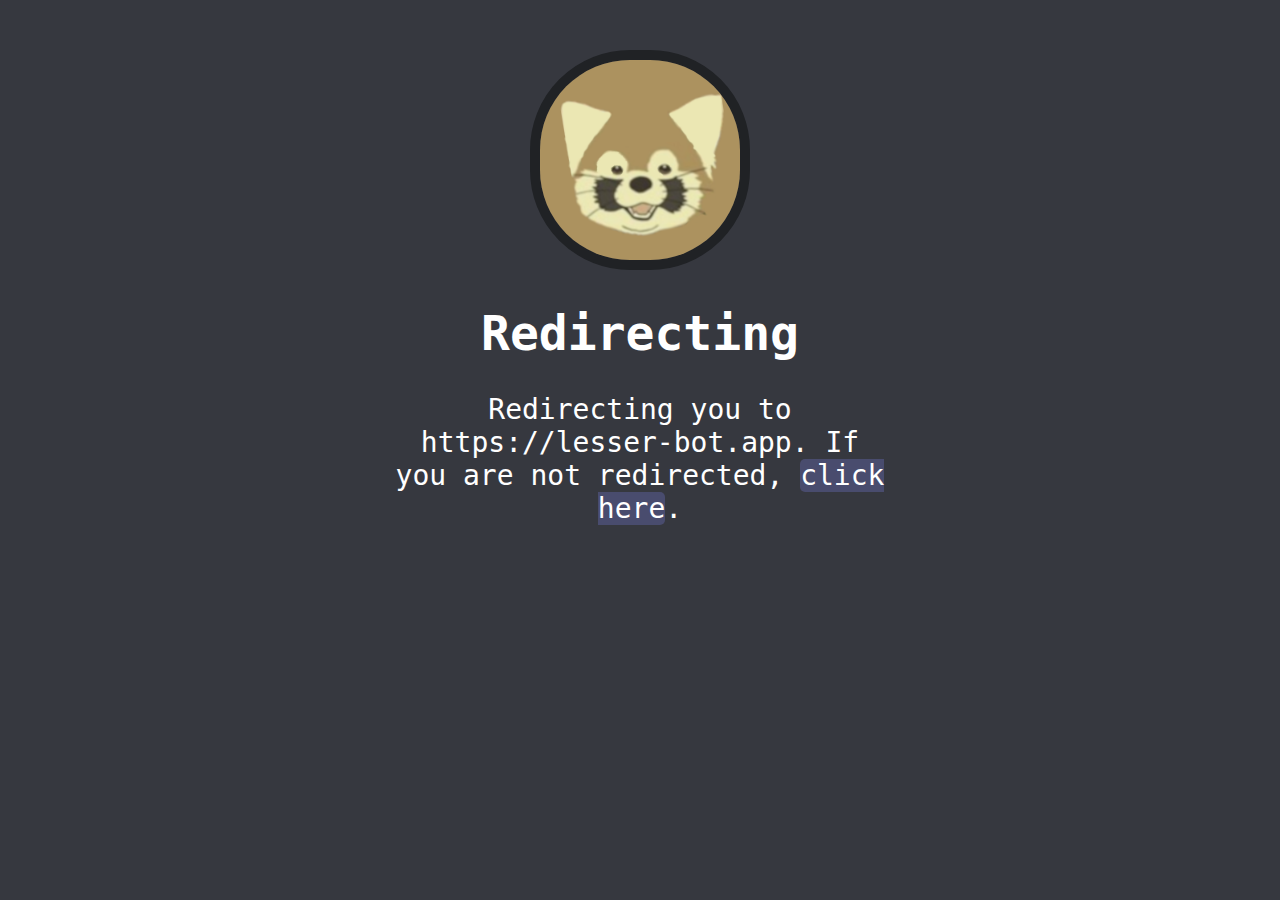
<file: index.html>
<!DOCTYPE HTML>
<html>
<head>
   <title>Redirecting | lesser-bot</title>
   <link rel="stylesheet" href="style.css">
   <meta charset="UTF-8">
   <meta name="viewport" content="width=device-width, initial-scale=1.0">
   <meta name="description" content="lesser-bot content delivery">
   <link rel="icon" href="lesser-bot-favico.png">
   <meta http-equiv = "refresh" content = "2; url = https://lesser-bot.app"/>
</head>
<body>
   <div class=lesser-bot-badge>
      <img src="lesser-bot-icon.png">
      <h1>Redirecting</h1>
      <p>Redirecting you to https://lesser-bot.app. If you are not redirected, <a href="https://lesser-bot.app">click here</a>.</p>
   </div>
</body>
</html>
</file>
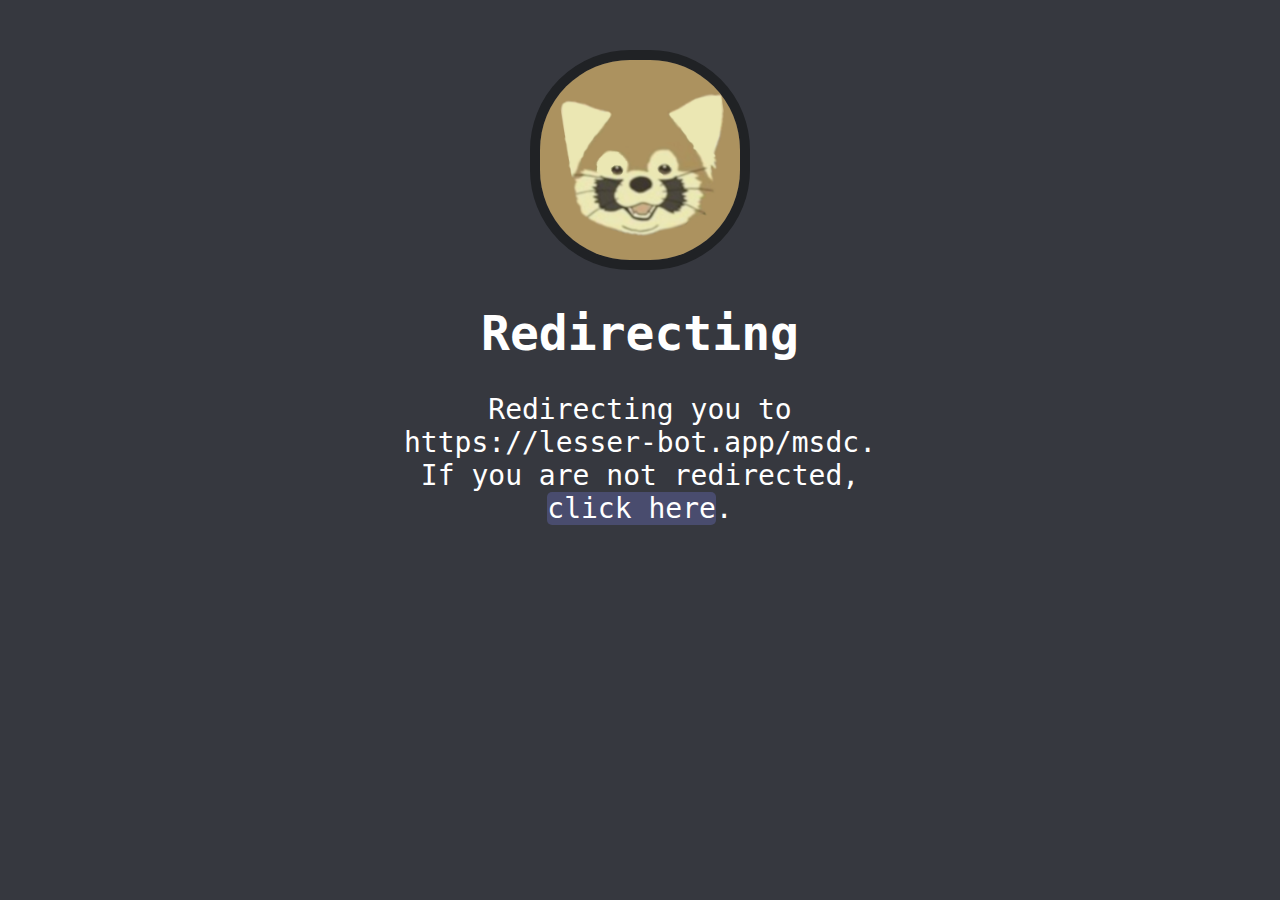
<file: msdc/index.html>
<!DOCTYPE HTML>
<html>
<head>
   <title>Redirecting | lesser-bot</title>
   <link rel="stylesheet" href="../style.css">
   <meta charset="UTF-8">
   <meta name="viewport" content="width=device-width, initial-scale=1.0">
   <meta name="description" content="lesser-bot content delivery">
   <link rel="icon" href="../lesser-bot-favico.png">
   <meta http-equiv = "refresh" content = "2; url = https://lesser-bot.app/msdc"/>
</head>
<body>
   <div class=lesser-bot-badge>
      <img src="../lesser-bot-icon.png">
      <h1>Redirecting</h1>
      <p>Redirecting you to https://lesser-bot.app/msdc. If you are not redirected, <a href="https://lesser-bot.app/msdc">click here</a>.</p>
   </div>
</body>
</html>
</file>
<file: style.css>
html
{
	background-color: #36383f;
	font-family: monospace;
}

body
{
	max-width: 500px;
	margin: auto;
}

a
{
	text-decoration: none;
	background-color: #494c6e;
	color: #ffffff;
	border-radius: 5px;
}

a:hover
{
	background-color: #757cdb;
	border-radius: 5px;
}

.lesser-bot-badge
{
	margin-top: 50px;
	text-align: center;
}

.lesser-bot-badge img
{

	width: 200px;
	border-radius: 100px;
	border-width: 10px;
	border-style: solid;
	border-color: #202225;
}

.lesser-bot-badge h1
{
	font-size: 48px;
	color: #ffffff;
}

.lesser-bot-badge p
{
	font-size: 28px;
	color: #ffffff;
}
</file>
